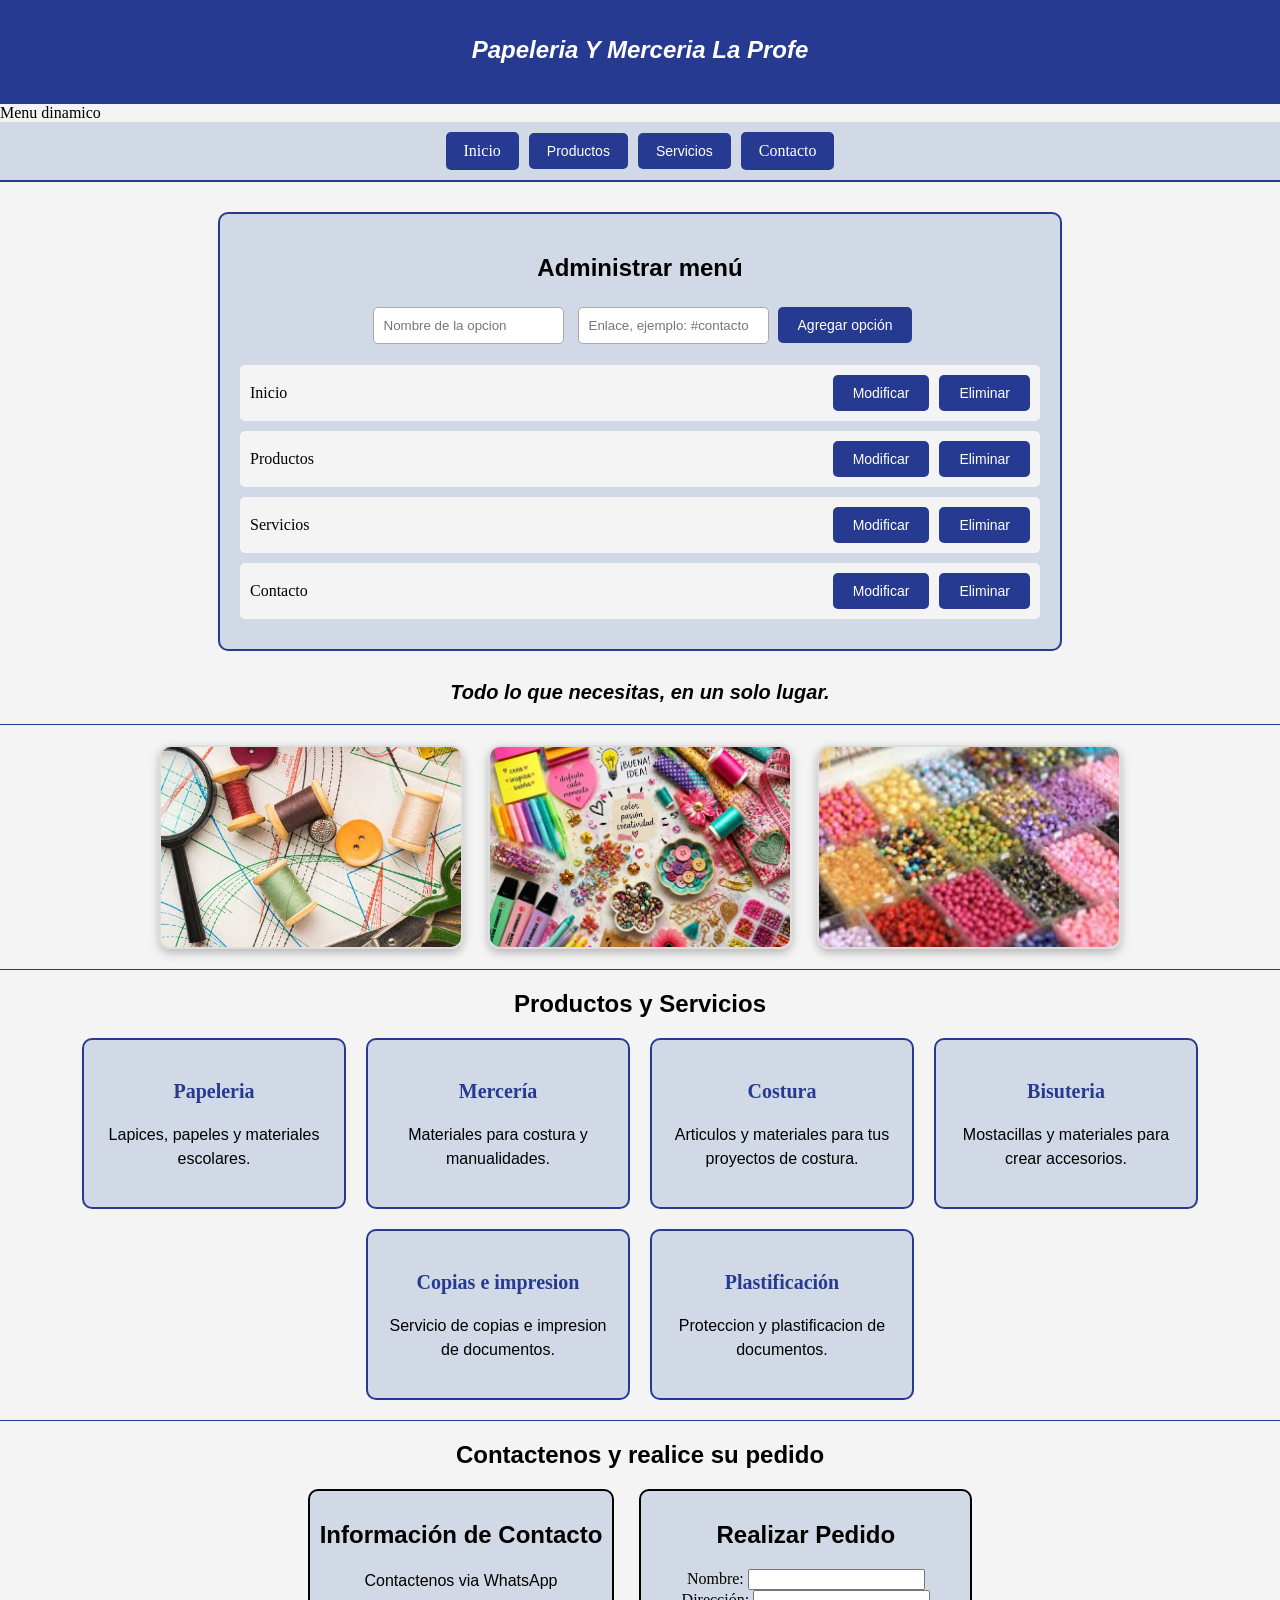
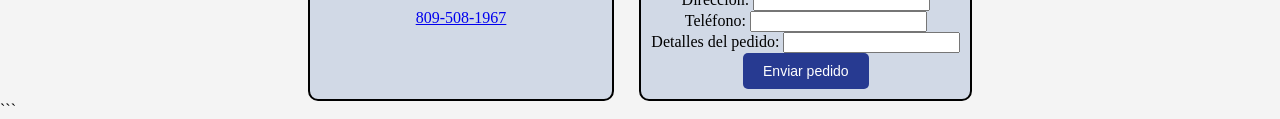
<file: index.html>
<!DOCTYPE html>

<html lang="es">
    <head>
        <meta charset="UTF-8">
        <meta name="viewport" content="width=device-width, initial-scale=1.0">
        <title>La Profe</title>
        <link rel="stylesheet" href="estilos.css">
    </head>

<body>

    <div class="banner" id="inicio">
        <h1 id="titulo">Papeleria Y Merceria La Profe</h1>
    </div>

          Menu dinamico
    <nav class="menu-navegacion">
        <ul id="menu"></ul>
    </nav>

    <section class="administrar-menu">

    <h2>Administrar menú</h2>

    <form id="formMenu">

        <input
            type="text"
            id="nombreMenu"
            placeholder="Nombre de la opcion"
            required
        >

        <input
            type="text"
            id="enlaceMenu"
            placeholder="Enlace, ejemplo: #contacto"
            required
        >

        <button type="submit">
            Agregar opción
        </button>

    </form>

    <p id="mensajeMenu"></p>

    <div id="listaOpciones"></div>

    </section>

    <h3 id="slogan">Todo lo que necesitas, en un solo lugar.</h3>

    <hr>

    <div class="galeria">
        <img src="imagenes/costura.jpg"
             alt="Materiales de costura y merceria">

        <img src="imagenes/papeles.png"
             alt="Lapices y papeles de colores">

        <img src="imagenes/mostacilla.jpg"
             alt="Mostacilla">
    </div>

    <hr>

    <h2 id="productos">Productos y Servicios</h2>

    <div class="productos">

        <div class="producto">
            <h3>Papeleria</h3>
            <p>Lapices, papeles y materiales escolares.</p>
        </div>

        <div class="producto">
            <h3>Mercería</h3>
            <p>Materiales para costura y manualidades.</p>
        </div>

        <div class="producto">
            <h3>Costura</h3>
            <p>Articulos y materiales para tus proyectos de costura.</p>
        </div>

        <div class="producto">
            <h3>Bisuteria</h3>
            <p>Mostacillas y materiales para crear accesorios.</p>
        </div>

        <div class="producto">
            <h3>Copias e impresion</h3>
            <p>Servicio de copias e impresion de documentos.</p>
        </div>

        <div class="producto">
            <h3>Plastificación</h3>
            <p>Proteccion y plastificacion de documentos.</p>
        </div>

    </div>

    <hr>

    <h2 id="contacto">Contactenos y realice su pedido</h2>

    <div class="contenedor-servicios">

        <div class="servicio">
            <h2>Información de Contacto</h2>
            <p>Contactenos via WhatsApp</p>
            <a href="https://wa.me/8095081967" target="_blank">
                809-508-1967
            </a>
        </div>

        <div class="servicio">

            <h2>Realizar Pedido</h2>

            <form action="procesar.php" method="post">

                <label for="nombre">Nombre:</label>
                <input type="text" id="nombre" name="nombre" required>
                <br>

                <label for="direccion">Dirección:</label>
                <input type="text" id="direccion" name="direccion" required>
                <br>

                <label for="telefono">Teléfono:</label>
                <input type="tel" id="telefono" name="telefono" required>
                <br>

                <label for="detalles">Detalles del pedido:</label>
                <input type="text" id="detalles" name="detalles" required>
                <br>

                <button type="submit">Enviar pedido</button>

            </form>

        </div>

    </div>

    <script src="script.js"></script>

</body>
```

</html>
</file>
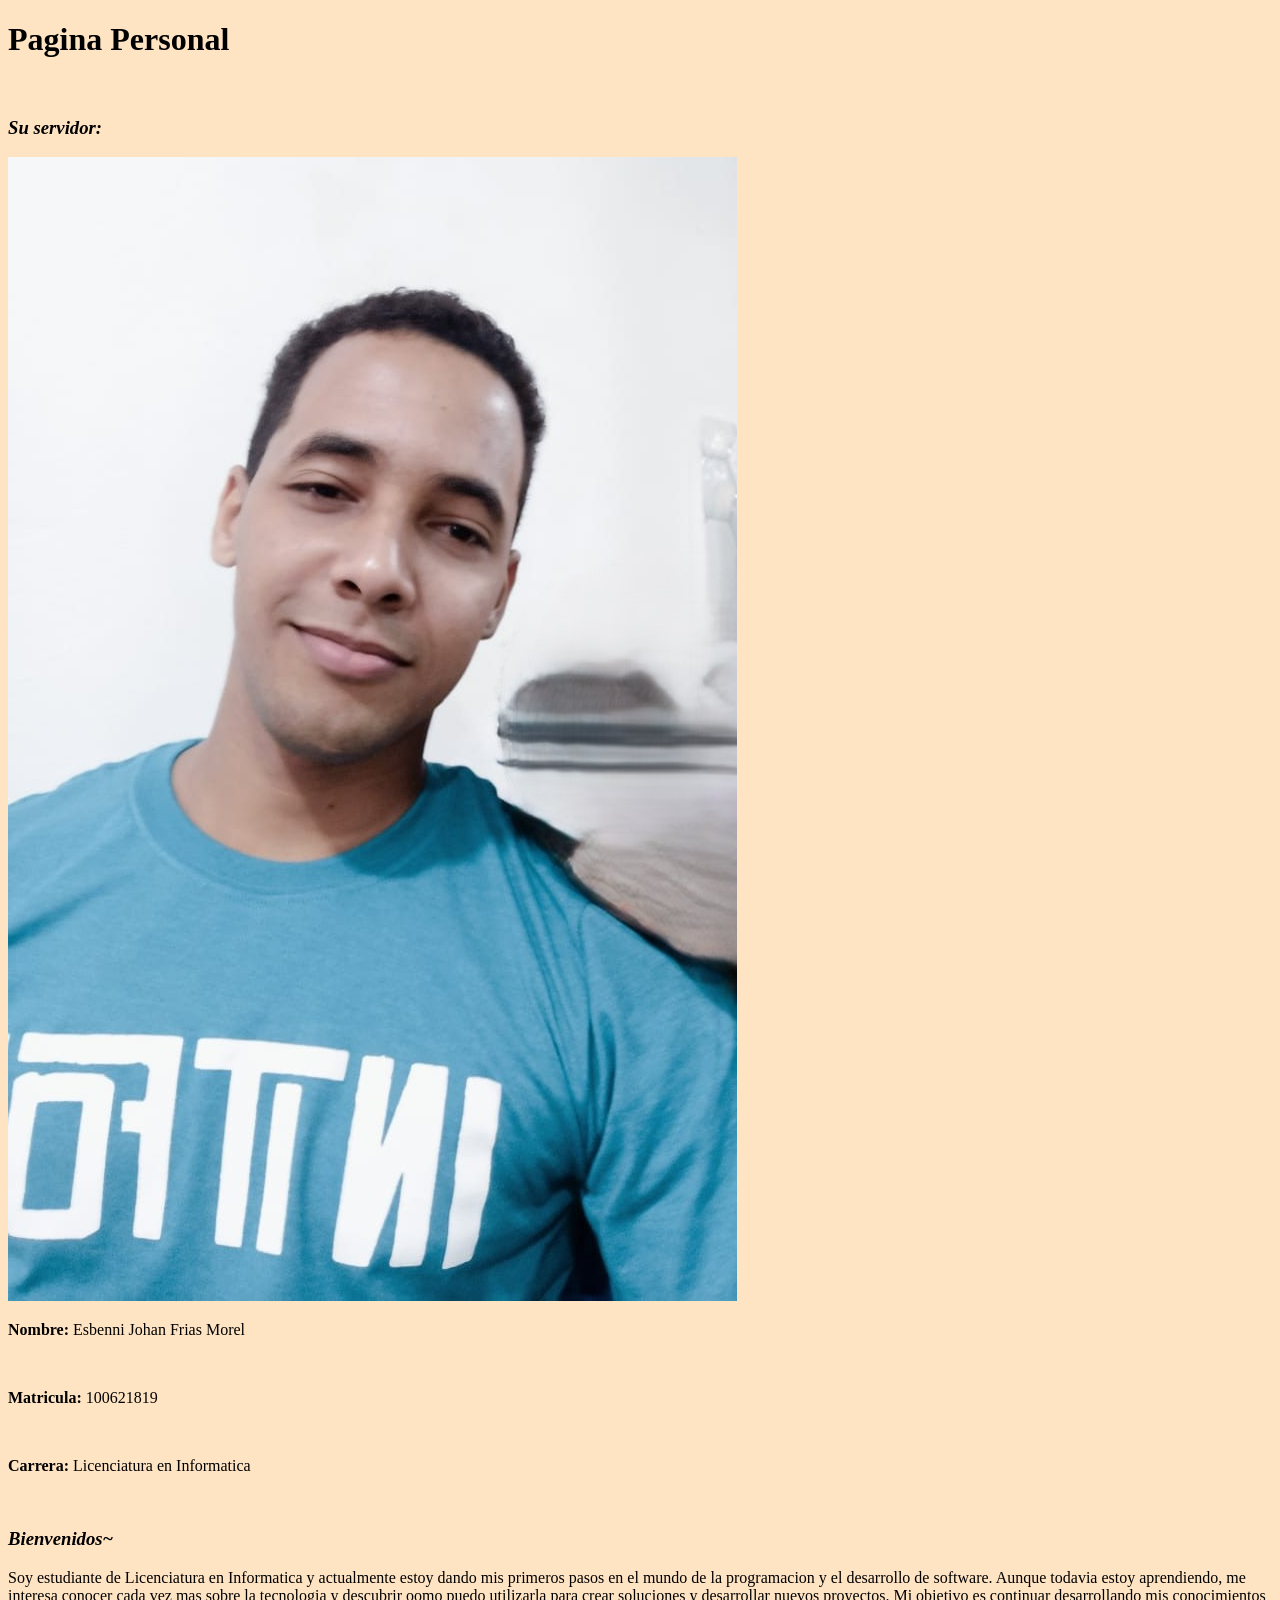
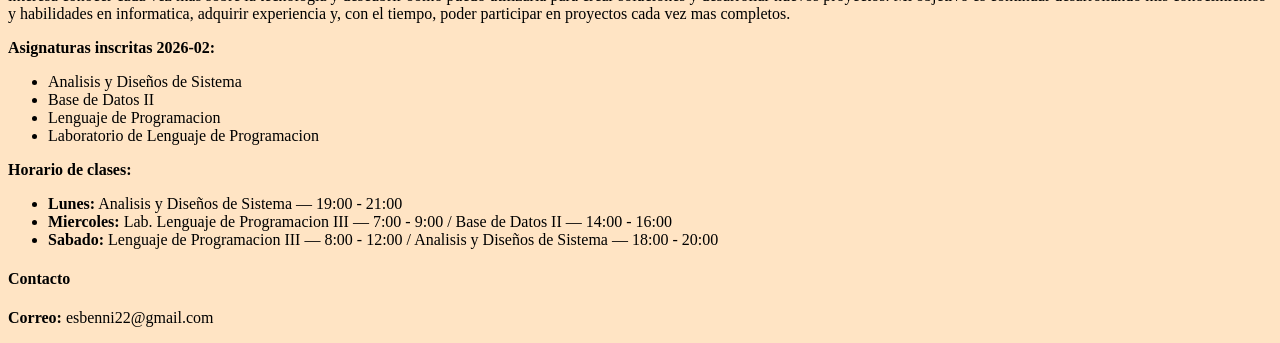
<file: Pagina_Personal.html>
<!DOCTYPE html>
<html lang="es">
    <head>
        <meta charset="UTF-8">
        <title>Pagina Personal</title>
    </head>
    <body style = "background-color:bisque">
        <h1><strong>Pagina Personal</strong></h1><br>
        <h3><em>Su servidor:</em></h3>
        <img src="yo123.jpeg"><br>
        <p><strong>Nombre:</strong> Esbenni Johan Frias Morel</p><br>
        <p><strong>Matricula:</strong> 100621819</p><br>
        <p><strong>Carrera:</strong> Licenciatura en Informatica</p><br>

        <h3><em>Bienvenidos~</em></h3>
        <P>Soy estudiante de Licenciatura en Informatica y actualmente estoy dando mis primeros pasos en el mundo de la programacion y el desarrollo de software.
             Aunque todavia estoy aprendiendo, me interesa conocer cada vez mas sobre la tecnologia y descubrir oomo puedo utilizarla para crear soluciones y desarrollar nuevos proyectos.
             Mi objetivo es continuar desarrollando mis conocimientos y habilidades en informatica, adquirir experiencia y, con el tiempo, poder participar en proyectos cada vez mas completos.
            </P>
        
        <p><strong>Asignaturas inscritas 2026-02:</strong></p>
        <ul>
            <li>Analisis y Diseños de Sistema</li>
            <li>Base de Datos II</li>
            <li>Lenguaje de Programacion</li>
            <li>Laboratorio de Lenguaje de Programacion</li>
        </ul>

        <p><strong>Horario de clases:</strong></p>
        <ul>
        <li><strong>Lunes:</strong> Analisis y Diseños de Sistema — 19:00 - 21:00</li>
        <li><strong>Miercoles:</strong> Lab. Lenguaje de Programacion III — 7:00 - 9:00 / Base de Datos II — 14:00 - 16:00</li>
        <li><strong>Sabado:</strong> Lenguaje de Programacion III — 8:00 - 12:00 / Analisis y Diseños de Sistema — 18:00 - 20:00</li>
    </ul>
        <h4>Contacto</h4>
        <p><strong>Correo: </strong> esbenni22@gmail.com</p>
    </body>
</html>
</file>
<file: estilos.css>
p {
font-family: Arial, sans-serif;
font-size: 16px;
line-height: 1.5;
color: #000000;
}

body {
background-color: #f4f4f4;
margin: 0;
}

h2 {
font-family: Arial, sans-serif;
text-align: center;
}

img {
width: 300px;
height: 200px;
object-fit: cover;
border-radius: 12px;
border: 2px solid #ddd;
box-shadow: 0 4px 10px rgba(0, 0, 0, 0.25);
transition: 0.3s;
}

img:hover {
transform: scale(1.05);
box-shadow: 0 6px 15px rgba(0, 0, 0, 0.4);
}

button {
background-color: #273a91;
color: white;
padding: 10px 20px;
border: none;
border-radius: 5px;
cursor: pointer;
font-size: 14px;
}

button:hover {
background-color: #1165d3;
}

hr {
border: none;
border-top: 1px solid #273a91;
margin: 20px 0;
}

.galeria {
display: flex;
justify-content: center;
gap: 25px;
flex-wrap: wrap;
}

#titulo {
font-family: Arial, sans-serif;
font-style: italic;
font-size: 24px;
font-weight: bold;
text-align: center;
color: white;
margin-bottom: 20px;
}

#slogan {
font-family: Arial, sans-serif;
font-style: oblique;
font-weight: bold;
text-align: center;
font-size: 20px;
}

.servicio {
text-align: center;
background-color: #d1d9e6;
border-radius: 10px;
border: 2px solid black;
padding: 10px;
}

.contenedor-servicios {
display: flex;
justify-content: center;
gap: 25px;
flex-wrap: wrap;
}

.banner {
background-color: #273a91;
padding: 20px;
color: white;
}

.productos {
display: flex;
justify-content: center;
flex-wrap: wrap;
gap: 20px;
margin: 20px;
}

.producto {
background-color: #d1d9e6;
width: 220px;
padding: 20px;
text-align: center;
border: 2px solid #273a91;
border-radius: 10px;
}

.producto h3 {
color: #273a91;
font-size: 20px;
}


/* Menu Dinamico */


.menu-navegacion {
background-color: #d1d9e6;
padding: 10px;
border-bottom: 2px solid #273a91;
}

.menu-navegacion > ul {
display: flex;
justify-content: center;
align-items: center;
gap: 10px;
list-style: none;
margin: 0;
padding: 0;


}

.menu-navegacion li {
position: relative;
}

.menu-navegacion a,
.menu-navegacion button {
display: block;
padding: 10px 18px;
text-decoration: none;
}

.menu-navegacion a {
background-color: #273a91;
color: white;
border-radius: 5px;
}

.menu-navegacion a:hover {
background-color: #1165d3;
}

/* Submenu */

.menu-navegacion li ul {
display: none;


position: absolute;
top: 100%;
left: 0;

min-width: 180px;

list-style: none;
margin: 5px 0 0 0;
padding: 0;

background-color: #d1d9e6;

border: 1px solid #273a91;
border-radius: 5px;

z-index: 1000;


}

.menu-navegacion li ul.mostrar {
display: block;
}

.menu-navegacion li ul li {
width: 100%;
}

.menu-navegacion li ul a {
border-radius: 0;
}

/* Responsive */

@media (max-width: 700px) {


.menu-navegacion > ul {
    flex-direction: column;
}

.menu-navegacion li {
    width: 100%;
    text-align: center;
}

.menu-navegacion a,
.menu-navegacion button {
    width: 100%;
}

.menu-navegacion li ul {
    position: static;
    width: 100%;
}


}

.administrar-menu {
    width: 90%;
    max-width: 800px;
    margin: 30px auto;
    padding: 20px;

    background-color: #d1d9e6;

    border: 2px solid #273a91;
    border-radius: 10px;

    text-align: center;
}

.administrar-menu input {
    padding: 10px;
    margin: 5px;

    border: 1px solid #aaa;
    border-radius: 5px;
}

#mensajeMenu {
    font-weight: bold;
    color: #273a91;
}

.opcion-admin {
    display: flex;
    justify-content: space-between;
    align-items: center;

    gap: 10px;

    margin: 10px 0;
    padding: 10px;

    background-color: #f4f4f4;

    border-radius: 5px;
}

.opcion-admin span {
    flex: 1;
    text-align: left;
}

@media (max-width: 600px) {

    .opcion-admin {
        flex-direction: column;
    }

    .opcion-admin button {
        width: 100%;
    }

    .administrar-menu input {
        width: 90%;
    }
}
</file>
